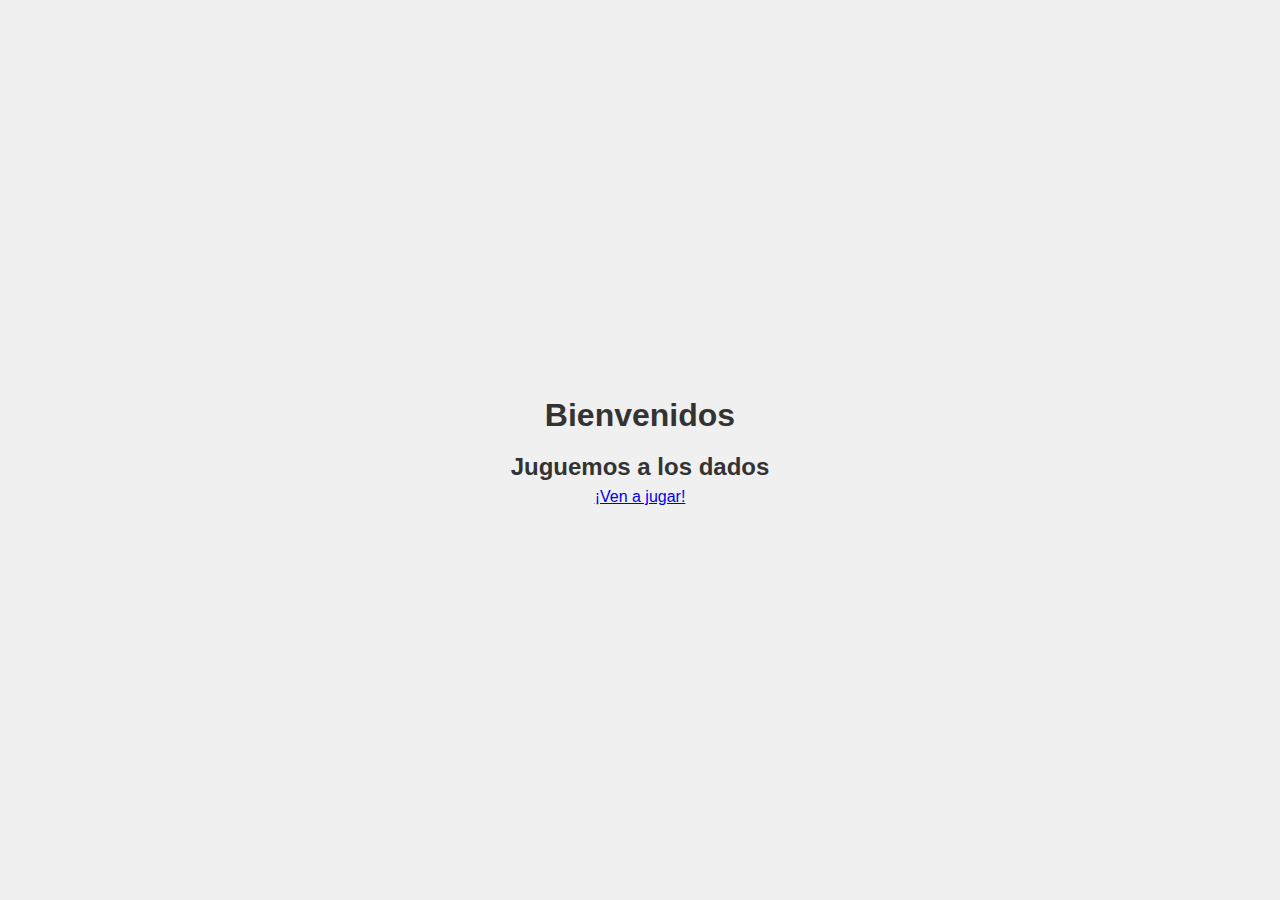
<file: index.html>
<!DOCTYPE html>
<html lang="en">
<head>
    <meta charset="UTF-8">
    <meta name="viewport" content="width=device-width, initial-scale=1.0">
    <link rel="stylesheet" href="estilo.css">
    <title>Indice</title>
</head>
<body>
    <h1>Bienvenidos</h1>
    <h2>Juguemos a los dados</h2>
    <a href="./dados.html">¡Ven a jugar!</a>
</body>
</html>
</file>
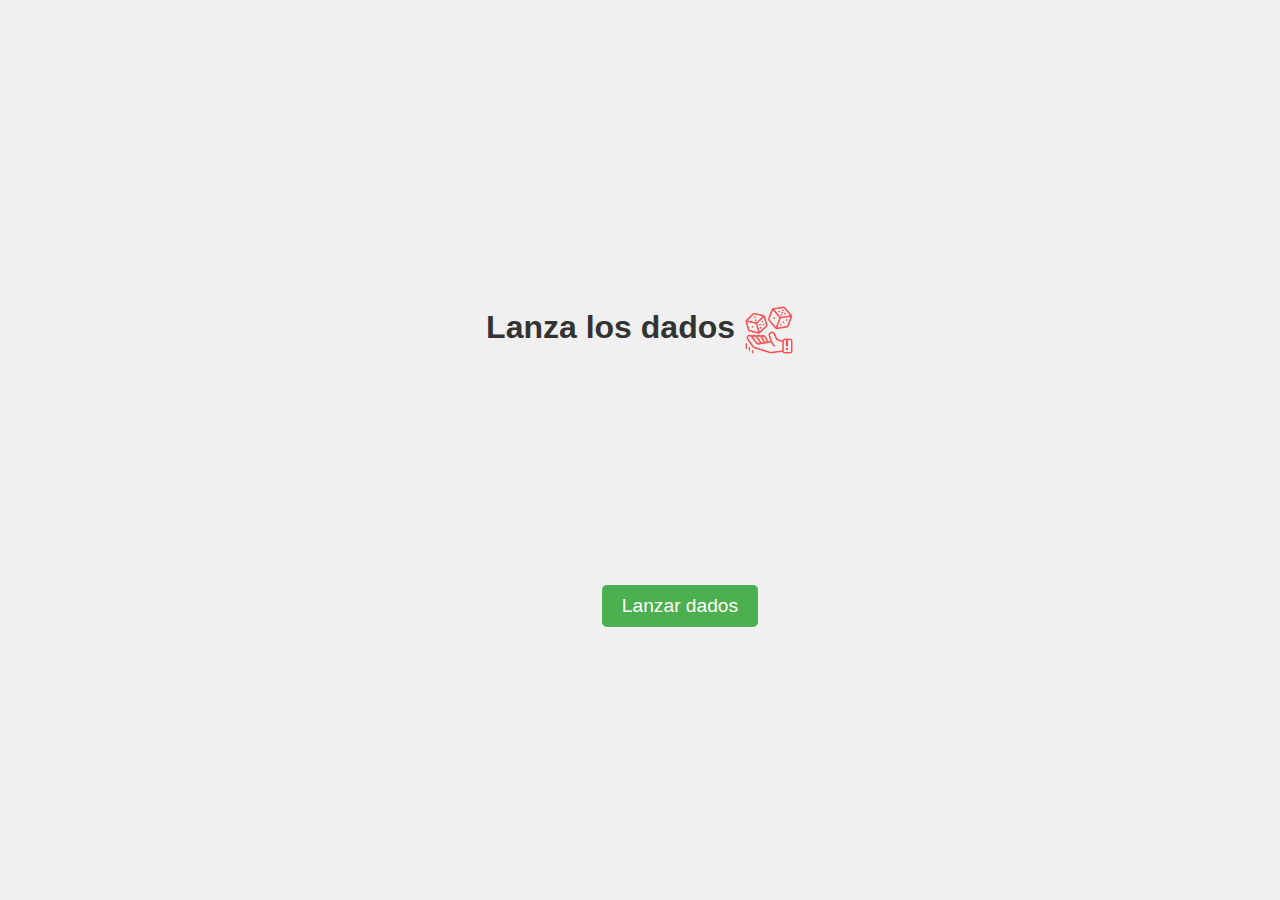
<file: dados.html>
<!DOCTYPE html>
<html lang="en">
  <head>
    <meta charset="UTF-8" />
    <meta name="viewport" content="width=device-width, initial-scale=1.0" />
    <link rel="stylesheet" href="estilo.css" />
    <title>Dados</title>
  </head>
  <body>
    <header id="mensaje">
      <h1>
        Lanza los dados
        <img src="imagenes/lanzamiento.png" alt="lanzar dados" />
      </h1>
    </header>

    <section id="lanzamiento">
      <!-- Primer dado -->
      <div class="dado">
        <p>Dado 1</p>
        <ul id="dado1">
          <li><img src="./imagenes/cara1.png" alt="cara1" /></li>
          <li><img src="./imagenes/cara2.png" alt="cara2" /></li>
          <li><img src="./imagenes/cara3.png" alt="cara3" /></li>
          <li><img src="./imagenes/cara4.png" alt="cara4" /></li>
          <li><img src="./imagenes/cara5.png" alt="cara5" /></li>
          <li><img src="./imagenes/cara6.png" alt="cara6" /></li>
        </ul>
      </div>

      <!-- Segundo dado -->
      <div class="dado">
        <p>Dado 2</p>
        <ul id="dado2">
          <li><img src="./imagenes/cara1.png" alt="cara1" /></li>
          <li><img src="./imagenes/cara2.png" alt="cara2" /></li>
          <li><img src="./imagenes/cara3.png" alt="cara3" /></li>
          <li><img src="./imagenes/cara4.png" alt="cara4" /></li>
          <li><img src="./imagenes/cara5.png" alt="cara5" /></li>
          <li><img src="./imagenes/cara6.png" alt="cara6" /></li>
        </ul>
      </div>

      <button aria-label="Lanzar dados">Lanzar dados</button>
    </section>

    <footer>
      <p>Angela Ruiz Rivas</p>
    </footer>

    <script src="scripts.js"></script>
  </body>
</html>
</file>
<file: estilo.css>
/* Reset de márgenes y padding */
* {
  margin: 0;
  padding: 0;
  box-sizing: border-box;
}

/* Estilo global */
body {
  font-family: Arial, sans-serif;
  background-color: #f0f0f0;
  color: #333;
  line-height: 1.5;
  display: flex;
  justify-content: center;
  align-items: center;
  height: 100vh;
  text-align: center;
  flex-direction: column;
}
header {
  margin-bottom: 200px; /* Ajusta el valor según lo que desees */
}

h1 {
  font-size: 2rem;
  margin-bottom: 10px;
}

h1 img {
  width: 50px;
  vertical-align: middle;
}

/* Estilo común para los dados */
#lanzamiento {
  display: flex;
  justify-content: center;
  align-items: center;
  gap: 20px;
}

.dado {
  text-align: center;
}

ul {
  list-style-type: none;
  padding: 0;
  margin: 0;
  display: flex;
  justify-content: center;
  align-items: center;
  flex-direction: row; /* Los dados se alinearán horizontalmente por defecto */
}

li {
  margin: 10px;
  display: none; /* Ocultar todas las caras por defecto */
}

li img {
  width: 80px;
  height: 80px;
  border-radius: 5px;
}

/* Ocultar los textos "Dado 1" y "Dado 2" por defecto */
p {
  display: none;
}

/* Botón */
button {
  padding: 10px 20px;
  background-color: #4caf50;
  color: white;
  border: none;
  border-radius: 5px;
  font-size: 1.2rem;
  cursor: pointer;
  transition: background-color 0.3s ease;
  margin-top: 20px;
}

button:hover {
  background-color: #45a049;
}

/* Mensajes de resultados */
#mensaje {
  font-size: 1.5rem;
  font-weight: bold;
  color: #333;
  margin-top: 30px;
}

/* Footer */
footer {
  position: fixed;
  bottom: 10px;
  width: 100%;
  font-size: 1rem;
  color: #777;
}

/* ------------------------ MEDIA QUERIES ------------------------ */

/* Pantallas pequeñas */
@media (max-width: 600px) {
  header {
  margin-bottom: 100px; 
}
  h1 {
    font-size: 1.5rem;
  }

  #lanzamiento {
    flex-direction: column; /* Cambiar los dados a disposición vertical */
  }

  ul {
    flex-direction: column; /* Asegurar que los dados estén verticales */
  }

  li img {
    width: 60px;
    height: 60px;
  }

  button {
    font-size: 1rem;
    padding: 8px 15px;
  }

  #mensaje {
    font-size: 1.2rem;
  }
}

/* Pantallas medianas */
@media (max-width: 768px) {
  h1 {
    font-size: 1.8rem;
  }

  #lanzamiento {
    gap: 25px;
  }

  li img {
    width: 70px;
    height: 70px;
  }

  button {
    font-size: 1.1rem;
    padding: 9px 18px;
  }

  #mensaje {
    font-size: 1.4rem;
  }
}

/* Pantallas grandes */
@media (min-width: 1024px) {
  #lanzamiento {
    gap: 40px;
  }

  ul {
    flex-direction: row; /* Los dados estarán en fila en pantallas grandes */
  }

  li img {
    width: 80px;
    height: 80px;
  }

  button {
    font-size: 1.2rem;
    padding: 10px 20px;
  }

  #mensaje {
    font-size: 1.5rem;
  }
}
</file>
